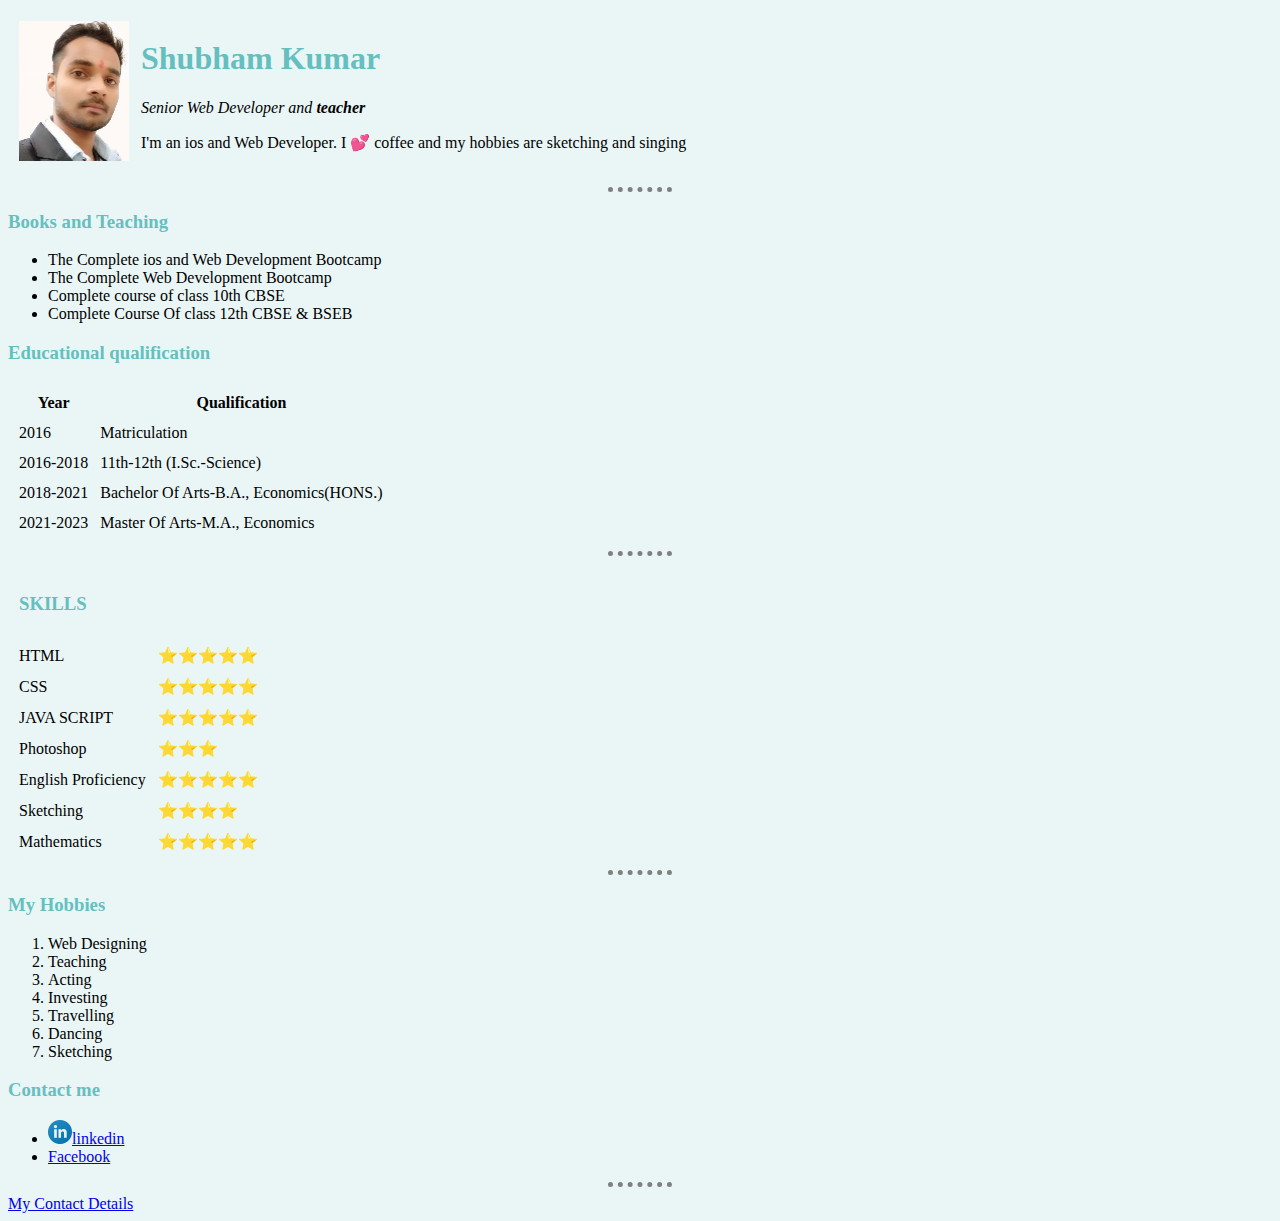
<file: index.html>
<!DOCTYPE html>
<html lang="en">
<head>
    <meta charset="UTF-8">
    <meta http-equiv="X-UA-Compatible" content="IE=edge">
    <meta name="viewport" content="width=device-width, initial-scale=1.0">
    <title>Shubham's Personal Site</title>
    <link rel="stylesheet" href="style.css">
 </head>
<body>
    <table cellspacing="10">
        <tr>
            <td><img src="MakePassportPhoto.jpg" alt="Shubham Kumar Profile Picture"></td>
            <td><h1>Shubham Kumar</h1>
                <p><em>Senior Web Developer and <strong>teacher</strong></em></p>
                <p>I'm an ios and Web Developer. I 💕 coffee and my hobbies are sketching and singing</p></td>
        </tr>
    </table>
<hr>
<h3>Books and Teaching</h3>
<ul> 
    <li>The Complete ios and Web Development Bootcamp</li>
    <li>The Complete Web Development Bootcamp</li>
    <li>Complete course of class 10th CBSE</li>
    <li>Complete Course Of class 12th CBSE & BSEB</li>
</ul>
<h3>Educational qualification</h3>
<table cellspacing="10">
    <thead>
        <tr>
            <th>Year</th>
            <th>Qualification</th>
        </tr>
    </thead>
    <tbody>
        <tr>
            <td>2016</td>
            <td>Matriculation</td>
        </tr>
        <tr>
            <td>2016-2018</td>
            <td>11th-12th (I.Sc.-Science)</td>
        </tr>
        <tr>
            <td>2018-2021</td>
            <td>Bachelor Of Arts-B.A., Economics(HONS.)</td>
        </tr>
        <tr>
            <td>2021-2023</td>
            <td>Master Of Arts-M.A., Economics</td>
        </tr>
    </tbody>
</table>
<hr>
<table cellspacing="10">
    <thead>
        <tr>
            <td><h3>SKILLS</h3></td>
        </tr>
    </thead>
    <tbody>
        <tr>
            <td>HTML</td>
            <td>⭐⭐⭐⭐⭐</td>
        </tr>
        <tr>
            <td>CSS</td>
            <td>⭐⭐⭐⭐⭐</td>
        </tr>
        <tr>
            <td>JAVA SCRIPT</td>
            <td>⭐⭐⭐⭐⭐</td>
        </tr>
        <tr>
            <td>Photoshop</td>
            <td>⭐⭐⭐</td>
        </tr>
        <tr>
            <td>English Proficiency</td>
            <td>⭐⭐⭐⭐⭐</td>
        </tr>
        <tr>
            <td>Sketching</td>
            <td>⭐⭐⭐⭐</td>
        </tr>
        <tr>
            <td>Mathematics</td>
            <td>⭐⭐⭐⭐⭐</td>
        </tr>
    </tbody>
</table>
<hr>
<h3>My Hobbies</h3>
<ol>
    <li>Web Designing</li>
    <li>Teaching</li>
    <li>Acting</li>
    <li>Investing</li>
    <li>Travelling</li>
    <li>Dancing</li>
    <li>Sketching</li>
</ol>
<h3>Contact me</h3>
<ul>
    <li><img src="linkedin-icon-logo-png-transparent1.png" alt="logo"><a target="_blank" href="https://www.linkedin.com/in/shubham-kumar-57397a21b/">linkedin</a></li>
    <li><a target="_blank" href="https://www.facebook.com/profile.php?id=100015014055031">Facebook</a></li>
</ul>
<hr>
<a target="_blank" href="My-Contact-Details.html">My Contact Details</a><br>
</body>
</html>
</file>
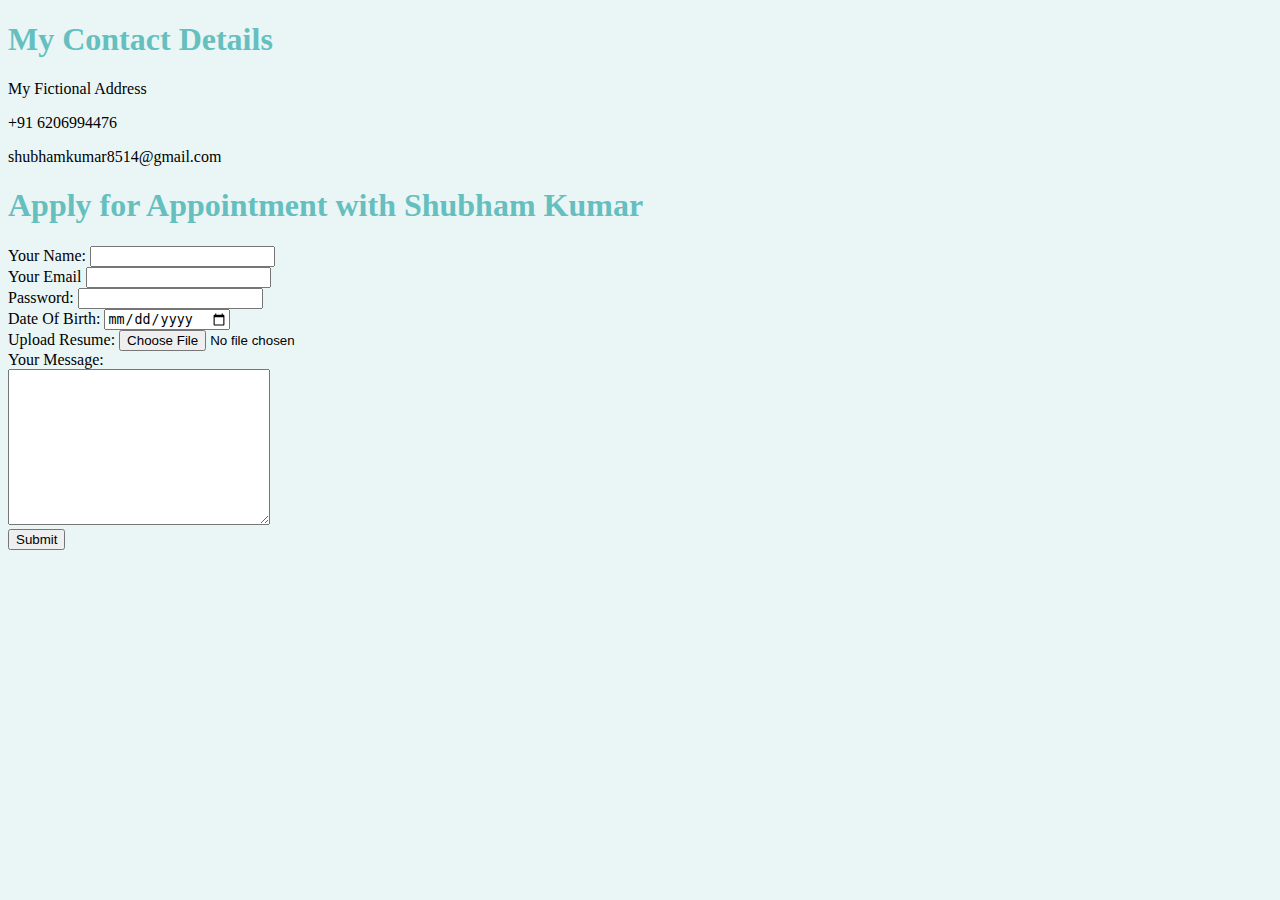
<file: My-Contact-Details.html>
<!DOCTYPE html>
<html lang="en">
<head>
    <meta charset="UTF-8">
    <meta http-equiv="X-UA-Compatible" content="IE=edge">
    <meta name="viewport" content="width=device-width, initial-scale=1.0">
    <title>My Contact Details</title>
    <link rel="stylesheet" href="style.css">
</head>
<body>
    <h1>My Contact Details</h1>
    <p>My Fictional Address</p>
    <p>+91 6206994476</p>
    <p>shubhamkumar8514@gmail.com</p>

<h1>Apply for Appointment with Shubham Kumar</h1>
    <form action="mailto:shubhamkumar8514@gmail.com" method="post" enctype="text/plain">
        <label>Your Name:</label>
        <input type="text" name="yourName"><br>
        <label>Your Email</label>
        <input type="email" name="yourEmail"><br>
        <label>Password:</label>
        <input type="password"><br>
        <label>Date Of Birth:</label>
        <input type="date"><br>
        <label>Upload Resume:</label>
        <input type="file"><br>
        <label>Your Message:</label><br>
        <textarea name="yourMessage" id="" cols="30" rows="10"></textarea><br>
        <input type="submit">
    </form> 
    
</body>
</html>
</file>
<file: style.css>
body {
    background-color: #EAF6F6;
}
    h1 {
        color: #66BFBF;
     }
    h3 {
        color: #66BFBF;
    }

hr {
    border-style: none;
    border-top-style: dotted;
    border-color: grey;
    border-width: 5px;
    width: 5%; 
}
</file>
